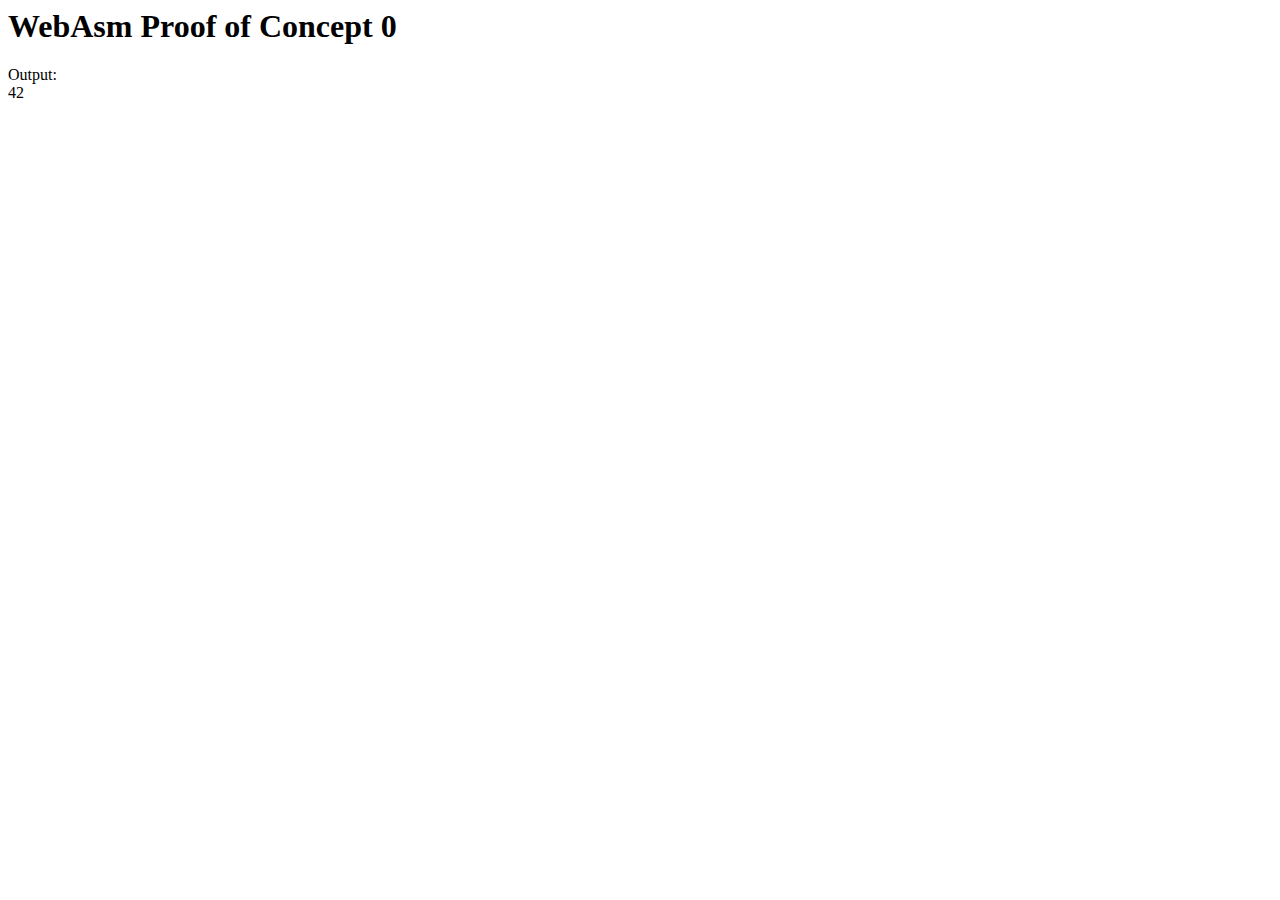
<file: 0-browser-hosting/index.html>
<html>
    <header>
        <script src="./main.js"></script>
    </header>
    <body>
        <h1>WebAsm Proof of Concept 0</h1>
        <div>
            <div>Output:</div>
            <span id="output"></span>
        </div>
    </body>
</html>
</file>
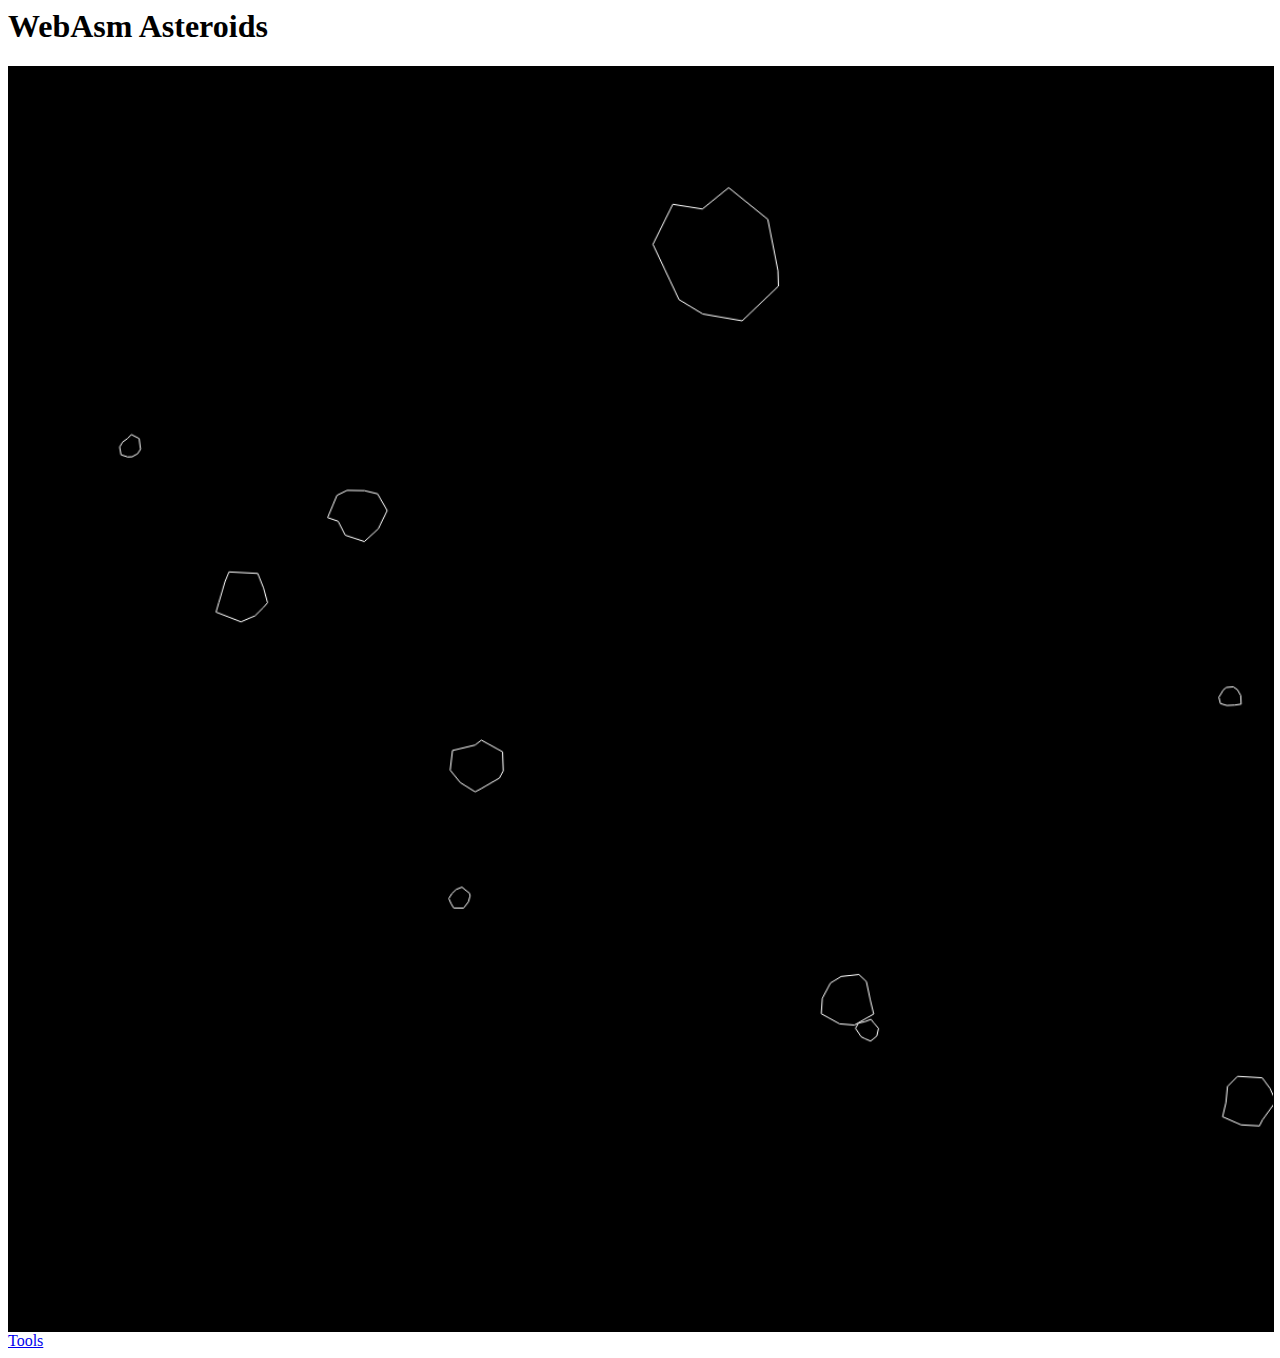
<file: asteroids/index.html>
<html>
    <header>
        <script type="module" src="./main.js"></script>
        <link rel="stylesheet" type="text/css" href="style.css" />
    </header>
    <body>
        <h1>WebAsm Asteroids</h1>
        <div>
            <canvas id="vector-display" width="1200" height="1200"></canvas>
        </div>
        <a href="tools.html">Tools</a>
    </body>
</html>
</file>
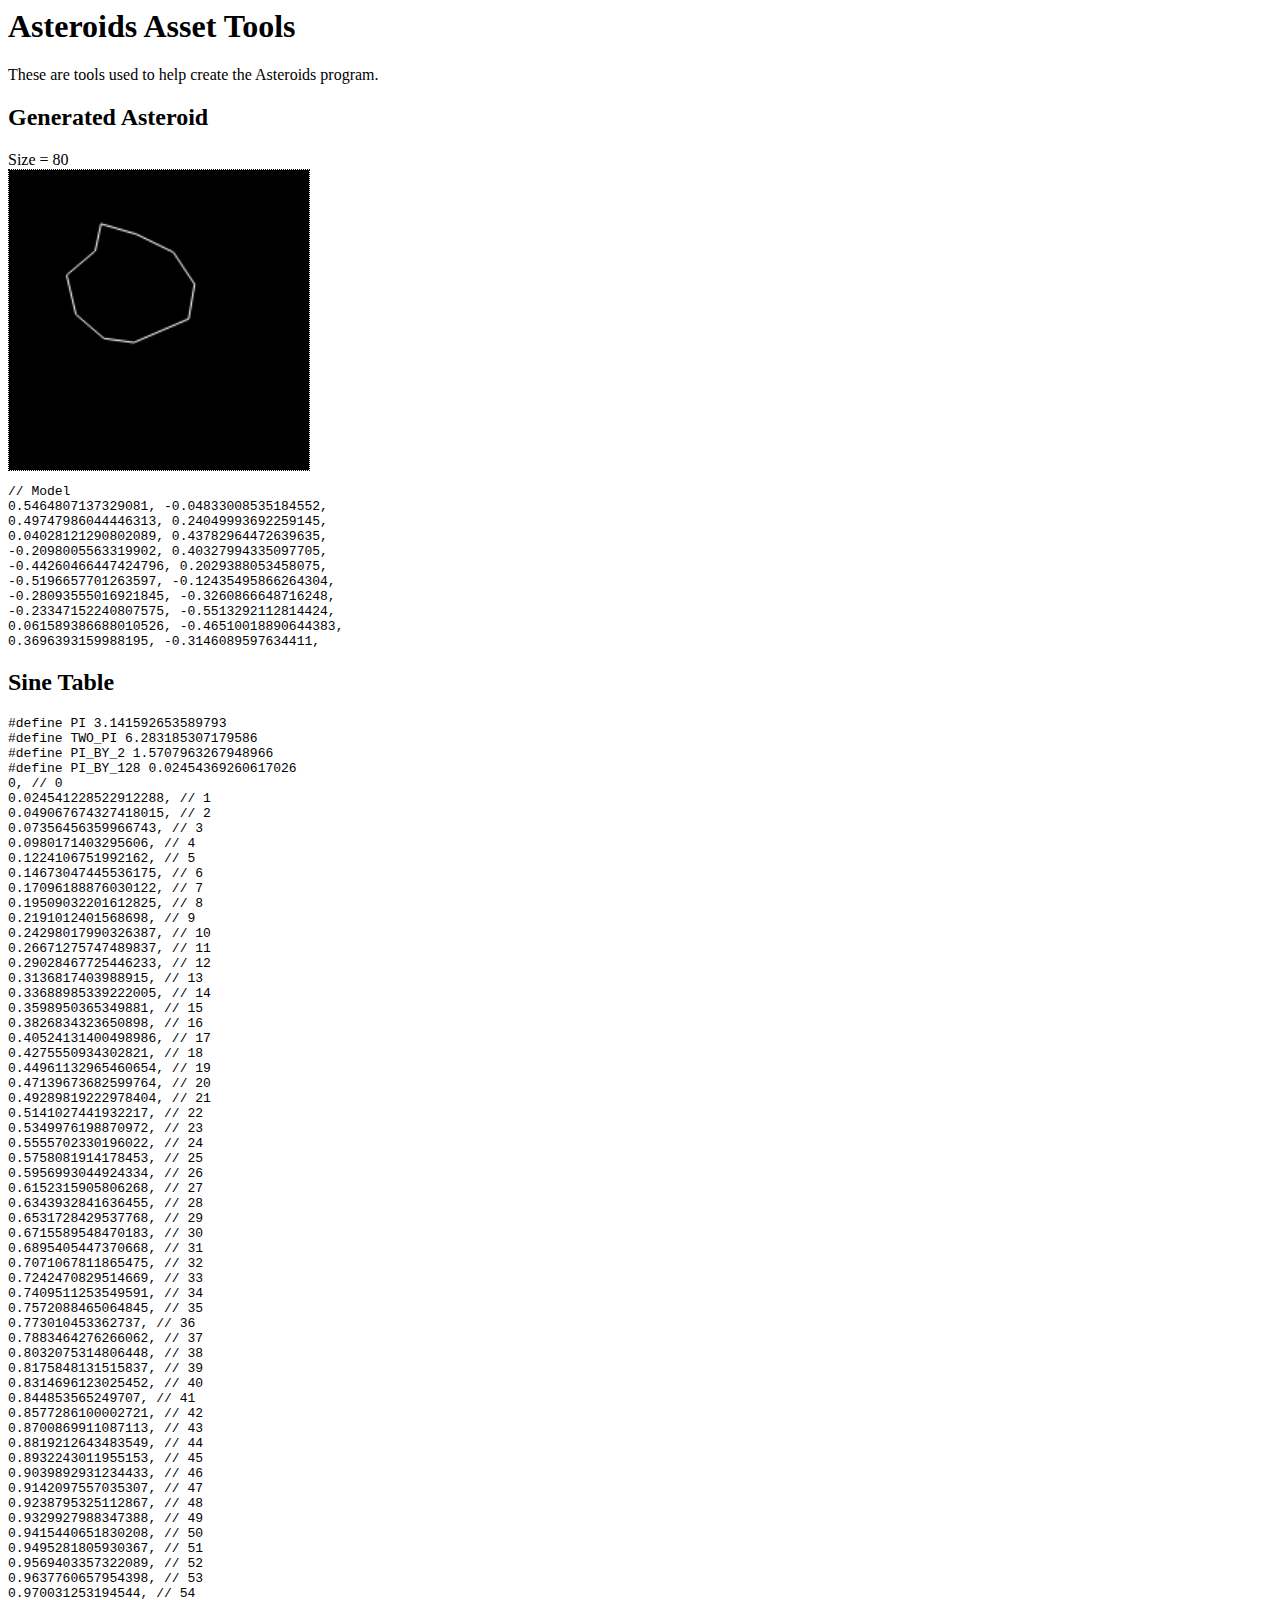
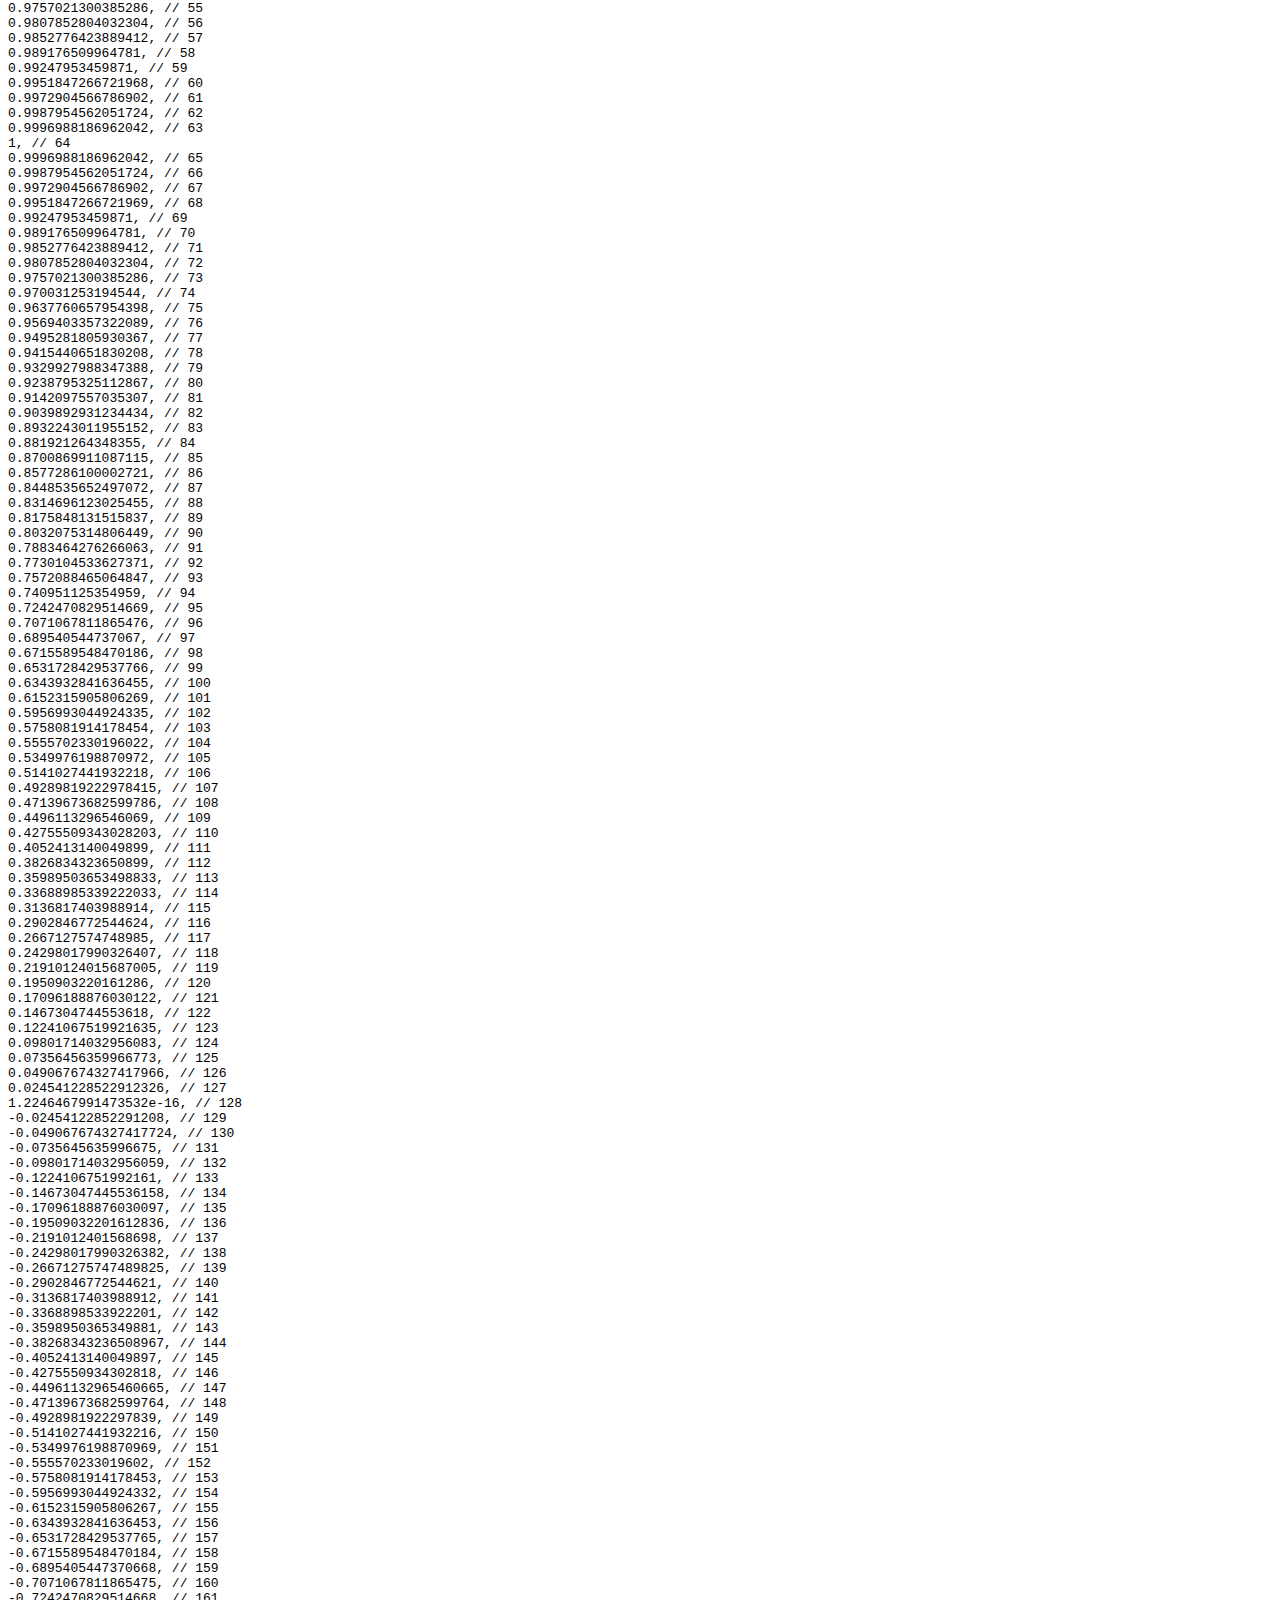
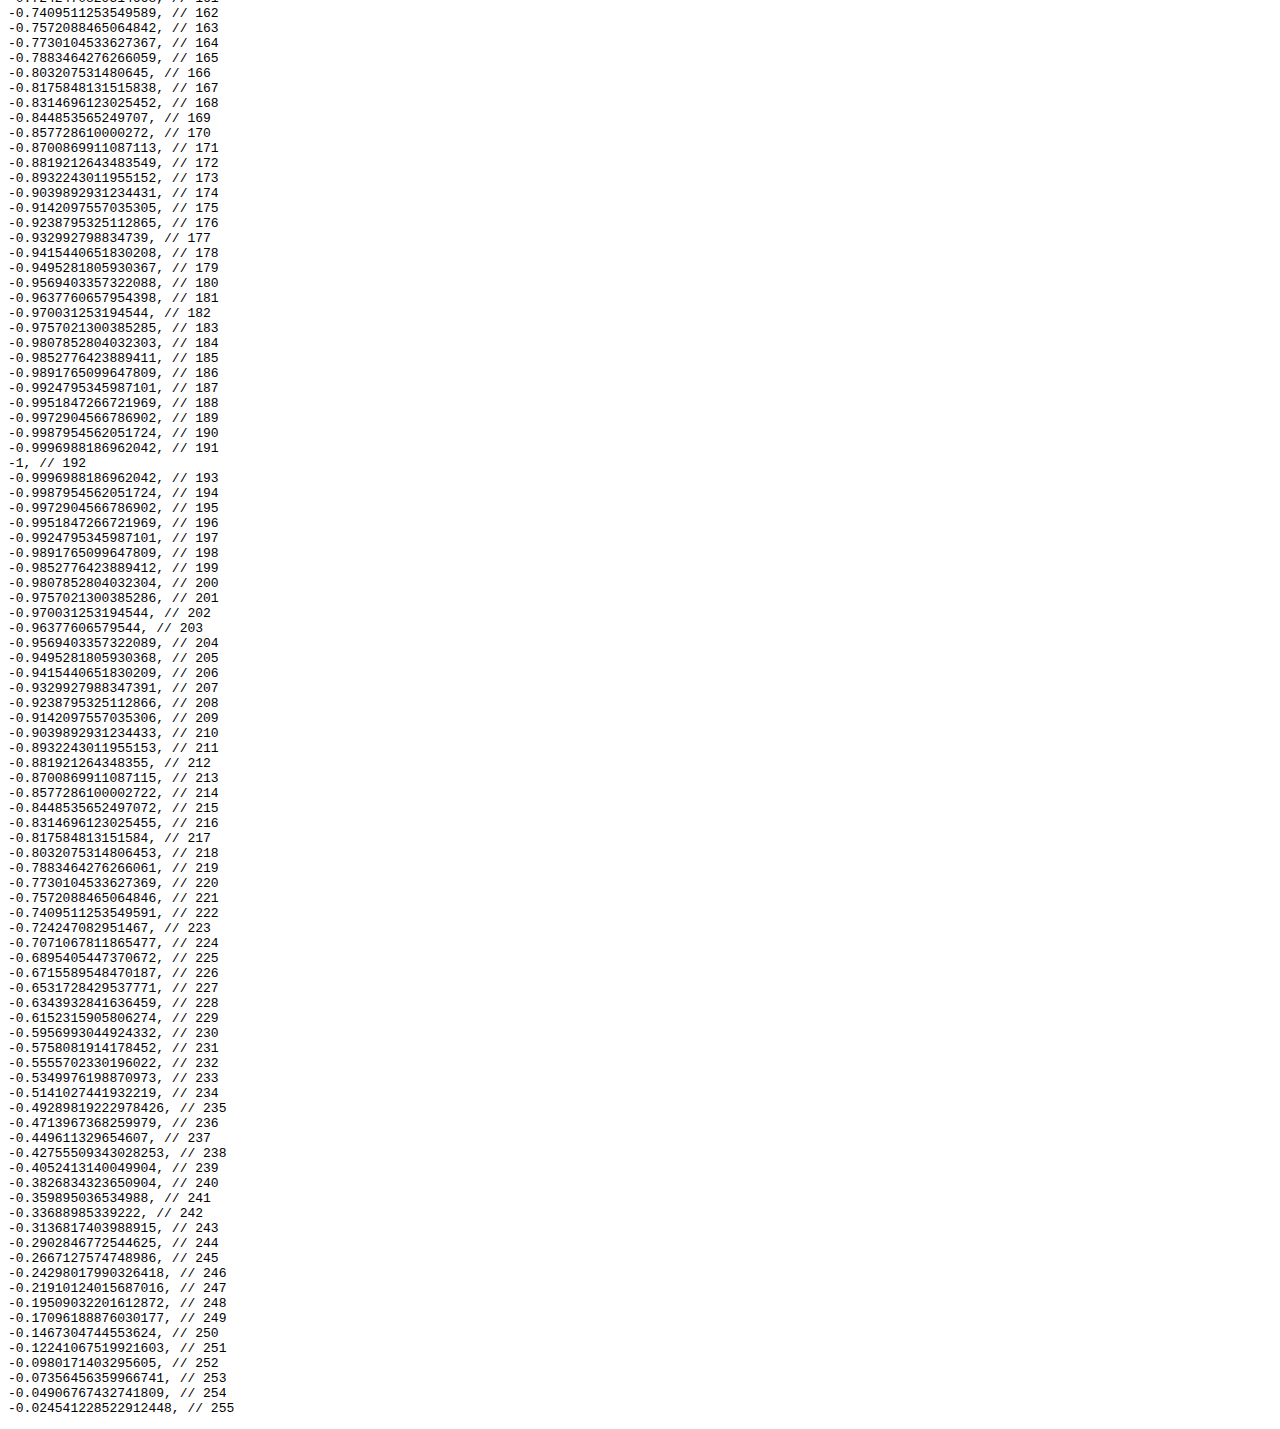
<file: asteroids/tools.html>
<html>
    <header>
        <script type="module" src="./tools.js"></script>
        <link rel="stylesheet" type="text/css" href="tools.css" />
    </header>
    <body>
        <h1>Asteroids Asset Tools</h1>
        These are tools used to help create the Asteroids program.
        <h2>Generated Asteroid</h2>
        Size = <span id="asteroid-size">80</span>
        <div>
            <canvas id="vector-preview" width="200" height="200"></canvas>
        </div>
        <pre id="asteroid-code"></pre>
        <h2>Sine Table</h2>
        <pre id="sine-table"></pre>
    </body>
</html>
</file>
<file: asteroids/style.css>
#vector-display {
    width: 100%;
    height: auto;
    border: 1px solid;
}
</file>
<file: asteroids/tools.css>
#vector-preview {
    width: 300;
    height: 300;
    border: 1px dotted;
}
</file>
